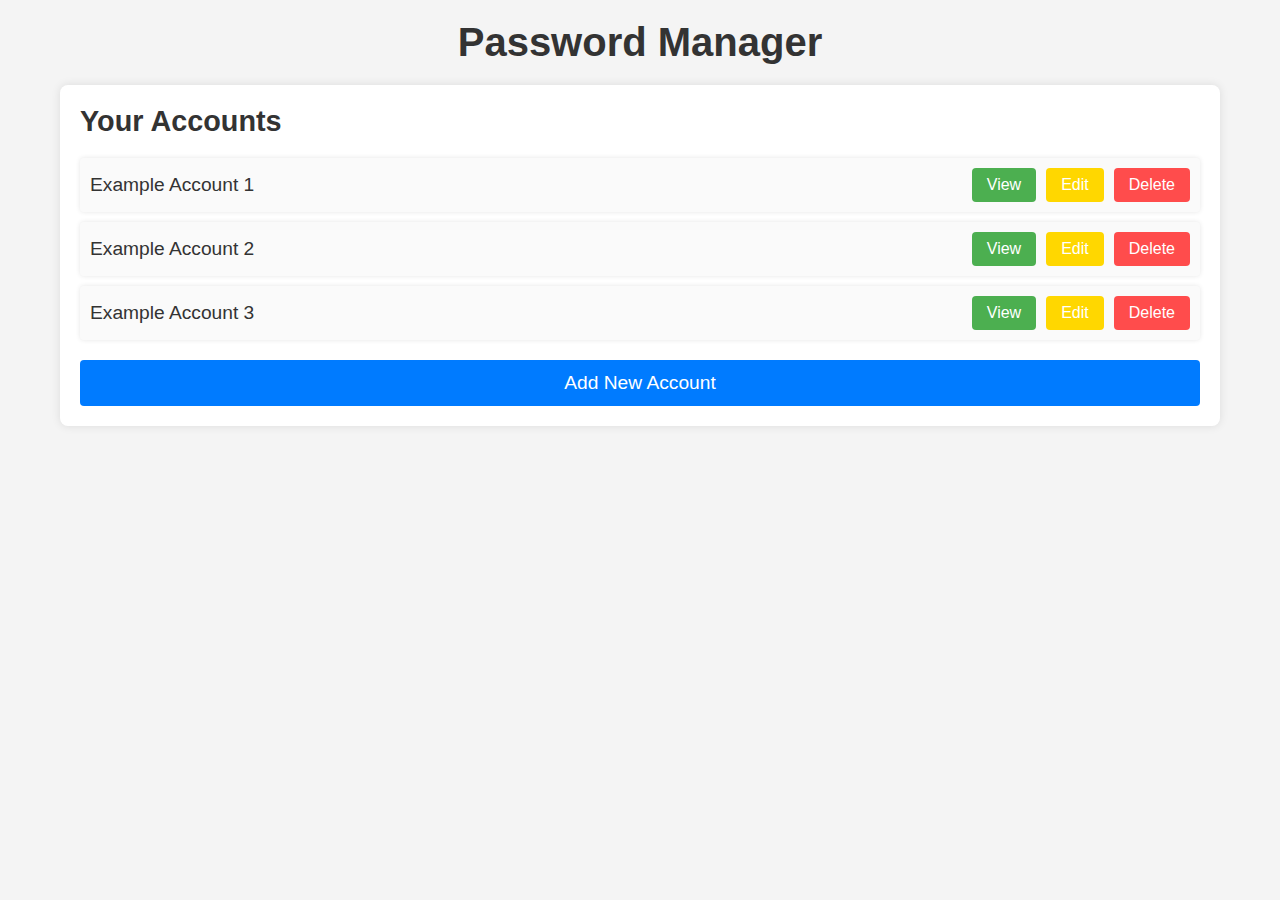
<file: prototypeSPA.html>
<!DOCTYPE html>
<html lang="en">
<head>
  <meta charset="UTF-8">
  <meta name="viewport" content="width=device-width, initial-scale=1.0">
  <title>Password Manager Dashboard</title>
  <link rel="stylesheet" href="prototypeSPAstyles.css">
</head>
<body>
  <div class="container">
    <header>
      <h1>Password Manager</h1>
    </header>

    <main>
      <section class="dashboard">
        <h2>Your Accounts</h2>
        <ul class="account-list">
          <li class="account-item">
            <span class="account-name">Example Account 1</span>
            <div class="button-group">
              <button class="view-btn">View</button>
              <button class="edit-btn">Edit</button>
              <button class="delete-btn">Delete</button>
            </div>
          </li>
          <li class="account-item">
            <span class="account-name">Example Account 2</span>
            <div class="button-group">
              <button class="view-btn">View</button>
              <button class="edit-btn">Edit</button>
              <button class="delete-btn">Delete</button>
            </div>
          </li>
          <li class="account-item">
            <span class="account-name">Example Account 3</span>
            <div class="button-group">
              <button class="view-btn">View</button>
              <button class="edit-btn">Edit</button>
              <button class="delete-btn">Delete</button>
            </div>
          </li>
        </ul>

        <button class="add-account-btn">Add New Account</button>
      </section>
    </main>
  </div>
</body>
</html>
</file>
<file: prototypeSPAstyles.css>
* {
    margin: 0;
    padding: 0;
    box-sizing: border-box;
  }
  
  body {
    font-family: Arial, sans-serif;
    background-color: #f4f4f4;
  }
  
  .container {
    width: 100%;
    max-width: 1200px;
    margin: 0 auto;
    padding: 20px;
  }
  
  header {
    text-align: center;
    margin-bottom: 20px;
  }
  
  h1 {
    font-size: 2.5em;
    color: #333;
  }
  
  .dashboard {
    background-color: white;
    padding: 20px;
    border-radius: 8px;
    box-shadow: 0 0 10px rgba(0, 0, 0, 0.1);
  }
  
  .dashboard h2 {
    font-size: 1.8em;
    margin-bottom: 20px;
    color: #333;
  }
  
  .account-list {
    list-style-type: none;
    padding: 0;
  }
  
  .account-item {
    display: flex;
    justify-content: space-between;
    align-items: center;
    background-color: #fafafa;
    padding: 10px;
    margin-bottom: 10px;
    border-radius: 4px;
    box-shadow: 0 0 5px rgba(0, 0, 0, 0.1);
  }
  
  .account-name {
    font-size: 1.2em;
    color: #333;
  }
  
  .button-group {
    display: flex;
    gap: 10px;
  }
  
  .view-btn, .edit-btn, .delete-btn {
    padding: 8px 15px;
    font-size: 1em;
    border-radius: 4px;
    cursor: pointer;
  }
  
  .view-btn {
    background-color: #4CAF50;
    color: white;
    border: none;
  }
  
  .view-btn:hover {
    background-color: #45a049;
  }
  
  .edit-btn {
    background-color: #FFD700;  /* Yellow color */
    color: white;
    border: none;
  }
  
  .edit-btn:hover {
    background-color: #e1c200; /* Darker yellow on hover */
  }
  
  .delete-btn {
    background-color: #FF4C4C;  /* Red color */
    color: white;
    border: none;
  }
  
  .delete-btn:hover {
    background-color: #e04444; /* Darker red on hover */
  }
  
  .add-account-btn {
    display: block;
    width: 100%;
    background-color: #007BFF;
    color: white;
    padding: 12px;
    border: none;
    font-size: 1.2em;
    border-radius: 4px;
    cursor: pointer;
    margin-top: 20px;
  }
  
  .add-account-btn:hover {
    background-color: #0056b3;
  }
</file>
